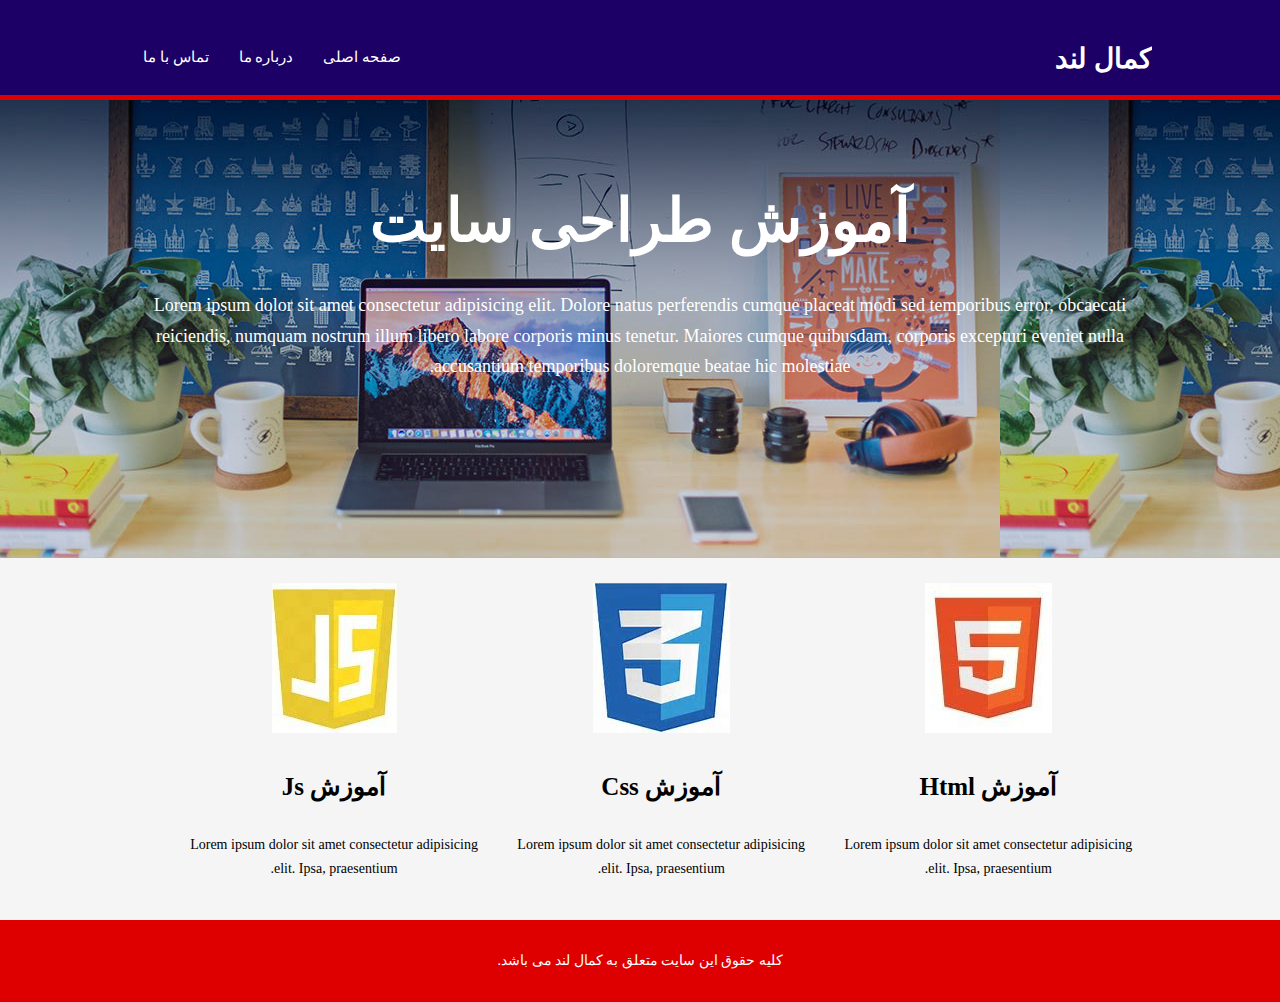
<file: index.html>
<!DOCTYPE html>
<html>

<head>
    <meta charset="UTF-8">
    <meta name="viewport" content="width=device-width, initial-scale=1.0">
    <meta name="description" content="تست 1">
    <title>kamalLand</title>
    <link rel="stylesheet" href="./style.css">
</head>

<body>
    <div class="header">
        <div class="container">
            <div class="logoText">
                <h1>کمال لند</h1>
            </div>
            <div class="nav">
                <ul>
                    <li><a href="index.html">صفحه اصلی</a></li>
                    <li><a href="about.html">درباره ما</a></li>
                    <li><a href="#98960666296">تماس با ما</a></li>
                </ul>
            </div>
        </div>
    </div>
    <!-- header close -->
    <div class="bgdesshow">
        <div class="container">
            <h2>آموزش طراحی سایت</h2>
            <p>Lorem ipsum dolor sit amet consectetur adipisicing elit.
                Dolore natus perferendis cumque placeat modi sed
                temporibus error, obcaecati reiciendis, numquam nostrum
                illum libero labore corporis minus tenetur.
                Maiores cumque quibusdam, corporis excepturi eveniet nulla
                accusantium temporibus doloremque beatae hic
                molestiae.</p>
        </div>
    </div>
    <!-- bgdesshow close -->
    <div class="boxes">
        <div class="container">
            <div class="box">
                <img src="./images/html img.jpg" alt="html image">
                <h3>آموزش Html</h3>
                <p>Lorem ipsum dolor sit amet consectetur adipisicing elit.
                    Ipsa, praesentium.</p>
            </div>
            <div class="box">
                <img src="./images/css img.jpg" alt="css image">
                <h3>آموزش Css</h3>
                <p>Lorem ipsum dolor sit amet consectetur adipisicing elit.
                    Ipsa, praesentium.</p>
            </div>
            <div class="box">
                <img src="./images/js img.jpg" alt="java script image">
                <h3>آموزش Js</h3>
                <p>Lorem ipsum dolor sit amet consectetur adipisicing elit.
                    Ipsa, praesentium.</p>
            </div>
        </div>
    </div>
    <!-- boxes close -->
    <div class="footer">
        <p>کلیه حقوق این سایت متعلق به کمال لند می باشد.</p>
    </div>
</body>

</html>
</file>
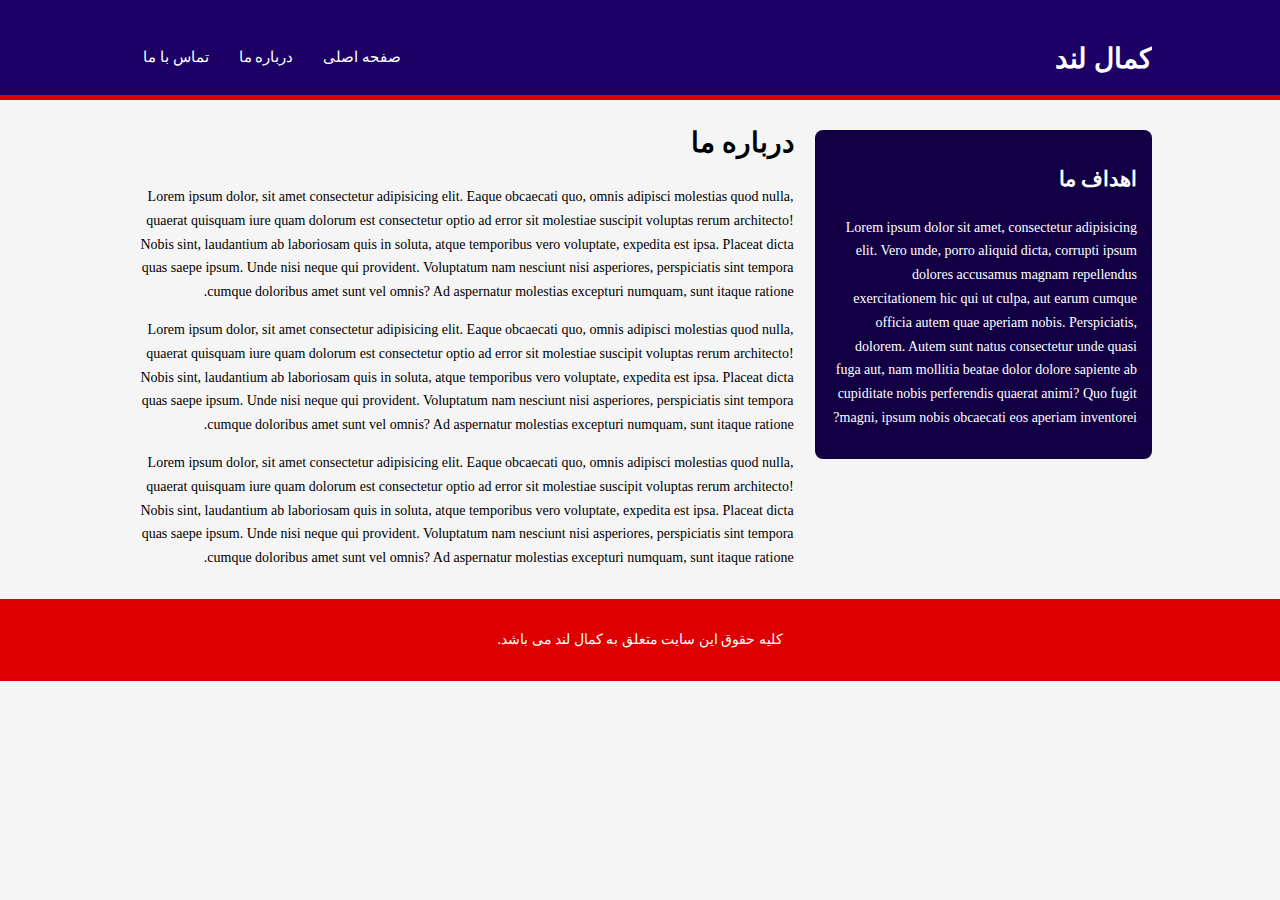
<file: about.html>
<!DOCTYPE html>
<html lang="en">

<head>
    <meta charset="UTF-8">
    <meta name="viewport" content="width=device-width, initial-scale=1.0">
    <meta name="description" content="تست 1">
    <title>kamalLand</title>
    <link rel="stylesheet" href="./style.css">
</head>

<body>
    <div class="header">
        <div class="container">
            <div class="logoText">
                <h1>کمال لند</h1>
            </div>
            <div class="nav">
                <ul>
                    <li><a href="index.html">صفحه اصلی</a></li>
                    <li><a href="about.html">درباره ما</a></li>
                    <li><a href="#98960666296">تماس با ما</a></li>
                </ul>
            </div>
        </div>
    </div>
    <!-- header close -->
    <div class="main-post">
        <div class="container">
            <div class="post">
                <h1>درباره ما</h1>
                <p>Lorem ipsum dolor, sit amet consectetur adipisicing elit. Eaque obcaecati quo, omnis adipisci
                    molestias quod nulla, quaerat quisquam iure quam dolorum est consectetur optio ad error sit
                    molestiae suscipit voluptas rerum architecto! Nobis sint, laudantium ab laboriosam quis in soluta,
                    atque temporibus vero voluptate, expedita est ipsa. Placeat dicta quas saepe ipsum. Unde nisi neque
                    qui provident. Voluptatum nam nesciunt nisi asperiores, perspiciatis sint tempora cumque doloribus
                    amet sunt vel omnis? Ad aspernatur molestias excepturi numquam, sunt itaque ratione.
                </p>
                <p>Lorem ipsum dolor, sit amet consectetur adipisicing elit. Eaque obcaecati quo, omnis adipisci
                    molestias quod nulla, quaerat quisquam iure quam dolorum est consectetur optio ad error sit
                    molestiae suscipit voluptas rerum architecto! Nobis sint, laudantium ab laboriosam quis in soluta,
                    atque temporibus vero voluptate, expedita est ipsa. Placeat dicta quas saepe ipsum. Unde nisi neque
                    qui provident. Voluptatum nam nesciunt nisi asperiores, perspiciatis sint tempora cumque doloribus
                    amet sunt vel omnis? Ad aspernatur molestias excepturi numquam, sunt itaque ratione.
                </p>
                <p>Lorem ipsum dolor, sit amet consectetur adipisicing elit. Eaque obcaecati quo, omnis adipisci
                    molestias quod nulla, quaerat quisquam iure quam dolorum est consectetur optio ad error sit
                    molestiae suscipit voluptas rerum architecto! Nobis sint, laudantium ab laboriosam quis in soluta,
                    atque temporibus vero voluptate, expedita est ipsa. Placeat dicta quas saepe ipsum. Unde nisi neque
                    qui provident. Voluptatum nam nesciunt nisi asperiores, perspiciatis sint tempora cumque doloribus
                    amet sunt vel omnis? Ad aspernatur molestias excepturi numquam, sunt itaque ratione.
                </p>
            </div>
            <div class="sidebar">
                <h2>اهداف ما</h2>
                <p>Lorem ipsum dolor sit amet, consectetur adipisicing elit. Vero unde, porro aliquid dicta, corrupti
                    ipsum dolores accusamus magnam repellendus exercitationem hic qui ut culpa, aut earum cumque officia
                    autem quae aperiam nobis. Perspiciatis, dolorem. Autem sunt natus consectetur unde quasi fuga aut,
                    nam mollitia beatae dolor dolore sapiente ab cupiditate nobis perferendis quaerat animi? Quo fugit
                    magni, ipsum nobis obcaecati eos aperiam inventorei?
                </p>
            </div>
        </div>
    </div>
    <!-- main post close -->
    <div class="footer">
        <p>کلیه حقوق این سایت متعلق به کمال لند می باشد.</p>
    </div>
</body>

</html>
</file>
<file: style.css>
/* @font-face{
    font-family: Iransans;
    src: url(fonts/IRANSansWeb.woff2) format("woff2");
} */

body {
  font-size: 14px;
  font-family: Tahoma;
  padding: 0;
  margin: 0;
  background-color: #f5f5f5;
  line-height: 1.7;
  direction: rtl;
  /* font-family: Iransans; */
}

.container {
  width: 80%;
  margin: auto;
  overflow: hidden;
}

ul {
  padding: 0;
  margin: 5px 0;
}

.header {
  color: #fff;
  padding-top: 35px;
  min-height: 60px;
  background-color: #1d0065;
  border-bottom: 5px solid #de0000;
}

.header a {
  color: #fff;
  text-decoration: none;
  font-size: 15px;
}

.header ul li:hover {
  color: #fff;
  background-color: #ff3e3e;
  border-radius: 3px;
}

.header li {
  display: inline;
  padding: 0 15px;
  float: right;
}

.header .logoText {
  float: right;
}

.header .logoText h1 {
  margin: 0;
}

.header .nav {
  float: left;
  margin-top: 5px;
}

.bgdesshow {
  color: white;
  text-align: center;
  min-height: 458px;
  background: url("./images/bgimg.png");
}

.bgdesshow h2 {
  font-size: 60px;
  margin-top: 70px;
  margin-bottom: 15px;
}

.bgdesshow p {
  font-size: 18px;
}

.boxes {
  margin-top: 15px;
}

.box {
  float: right;
  width: 30%;
  padding: 10px;
  text-align: center;
}

.box h3 {
  font-weight: bold;
  font-size: 25px;
}

.sidebar {
  width: 30%;
  float: right;
  margin-top: 30px;
  padding: 15px;
  color: #fff;
  background-color: #130044;
  border-radius: 8px;
}

.post {
  float: left;
  width: 65%;
}

.footer {
  padding: 15px;
  margin-top: 15px;
  color: white;
  text-align: center;
  background-color: #de0000;
}

@media (max-width: 768px) {
  .header .logoText,
  .header .nav,
  .header .nav li,
  .boxes .box,
  .main-post .post,
  .main-post .sidebar {
    float: none;
    text-align: center;
    width: 100%;
  }

  .header {
    padding-bottom: 15px;
  }

  .bgdesshow h2 {
    font-size: 42px;
  }

  .bgdesshow p {
    font-size: 15px;
  }

  .main-post .sidebar {
    padding: 15px 0;
  }

  .main-post .sidebar p {
    padding: 10px;
  }
}
</file>
